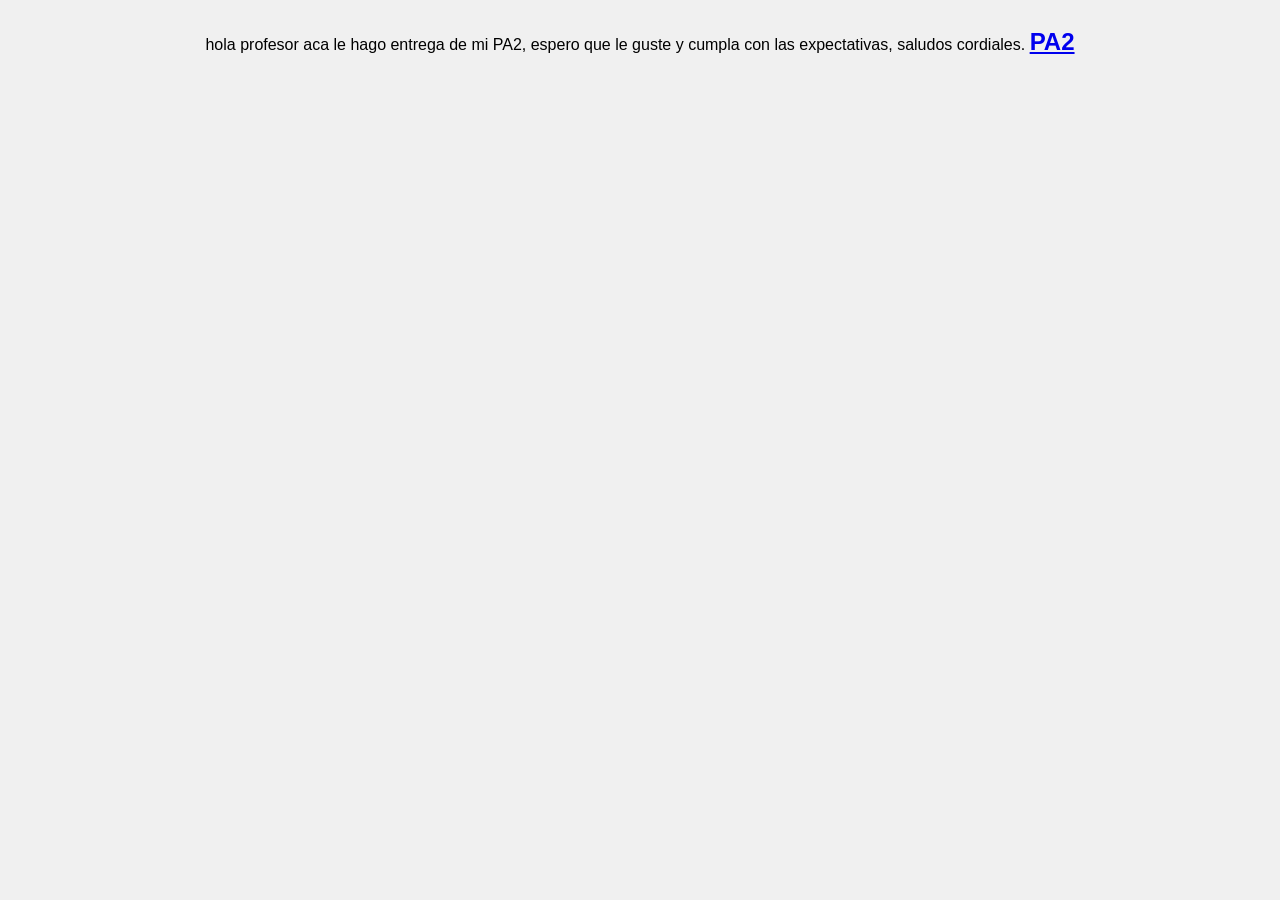
<file: index.html>
<!DOCTYPE html>
<html>

<head>
    <title>Bienvenido</title>
</head>
<style>
    body {
        font-family: Arial, sans-serif;
        background-color: #f0f0f0;
        text-align: center;
        padding: 20px;
    }
</style>

<body>
    hola profesor aca le hago entrega de mi PA2, espero que le guste y cumpla con las expectativas, saludos cordiales.
    <a href="comienzo.html" style="font-size: 24px; font-weight: bold;">PA2</a>
</body>

</html>
</file>
